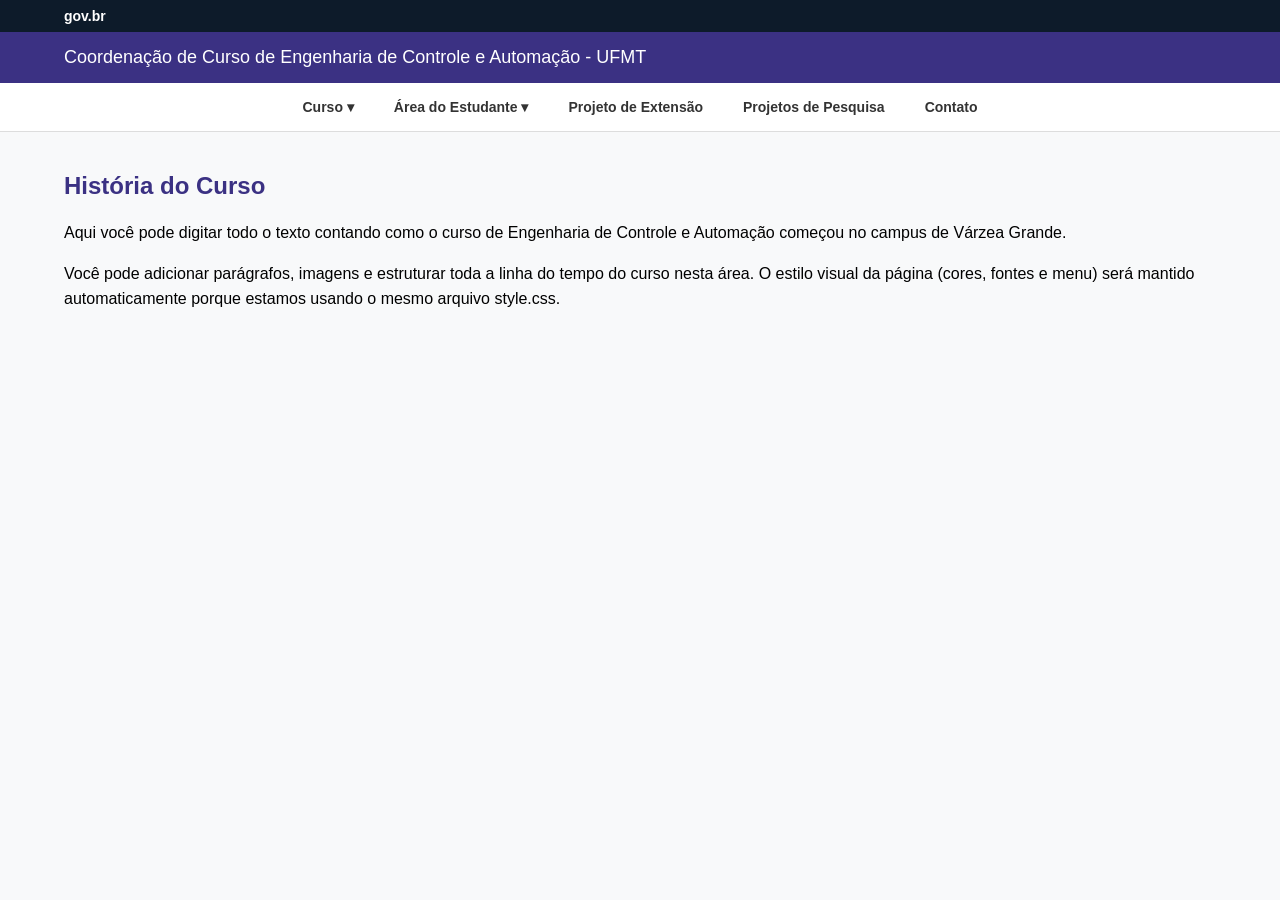
<file: historia.html>
<!DOCTYPE html>
<html lang="pt-BR">
<head>
    <meta charset="UTF-8">
    <meta name="viewport" content="width=device-width, initial-scale=1.0">
    <title>História - ECA UFMT</title>
    <link rel="stylesheet" href="style.css">
</head>
<body>

    <div class="top-bar">
        <div class="container">
            <strong>gov.br</strong>
        </div>
    </div>

    <header class="main-header">
        <div class="container header-content">
            <h1>Coordenação de Curso de Engenharia de Controle e Automação - UFMT</h1>
        </div>
    </header>

    <nav class="main-nav">
        <div class="container">
            <ul class="nav-list">
                <li class="dropdown">
                    <a href="index.html">Curso ▾</a>
                    <ul class="dropdown-menu">
                        <li><a href="historia.html">História</a></li>
                        <li><a href="#">PPC</a></li>
                        <li><a href="#">Docentes</a></li>
                        <li><a href="#">Colegiado</a></li>
                        <li><a href="#">NDE</a></li>
                        <li><a href="#">Técnicos</a></li>
                        <li><a href="#">Decisões do Colegiado</a></li>
                        <li><a href="#">Laboratórios ▾</a></li>
                    </ul>
                </li>
                <li class="dropdown"><a href="#">Área do Estudante ▾</a></li>
                <li><a href="#">Projeto de Extensão</a></li>
                <li><a href="#">Projetos de Pesquisa</a></li>
                <li><a href="#">Contato</a></li>
            </ul>
        </div>
    </nav>

    <section class="container" style="padding: 40px 0;">
        <h2 style="color: #3b3183; margin-bottom: 20px;">História do Curso</h2>
        <p style="line-height: 1.6; margin-bottom: 15px;">
            Aqui você pode digitar todo o texto contando como o curso de Engenharia de Controle e Automação começou no campus de Várzea Grande.
        </p>
        <p style="line-height: 1.6;">
            Você pode adicionar parágrafos, imagens e estruturar toda a linha do tempo do curso nesta área. O estilo visual da página (cores, fontes e menu) será mantido automaticamente porque estamos usando o mesmo arquivo style.css.
        </p>
    </section>

</body>
</html>
</file>
<file: style.css>
/* Reset básico para remover margens padrão */
* {
    margin: 0;
    padding: 0;
    box-sizing: border-box;
    font-family: Arial, Helvetica, sans-serif;
}

body {
    background-color: #f8f9fa;
}

.container {
    width: 90%;
    max-width: 1200px;
    margin: 0 auto;
}

/* --- Barras Superiores --- */
.top-bar {
    background-color: #0d1b2a;
    color: white;
    padding: 8px 0;
    font-size: 14px;
}

.main-header {
    background-color: #3b3183; /* Roxo UFMT */
    color: white;
    padding: 15px 0;
}

.main-header h1 {
    font-size: 18px;
    font-weight: normal;
}

/* --- Menu de Navegação --- */
.main-nav {
    background-color: white;
    border-bottom: 1px solid #ddd;
}

.nav-list {
    list-style: none;
    display: flex;
    justify-content: center;
    gap: 40px;
}

.nav-list > li {
    padding: 15px 0;
}

.nav-list a {
    text-decoration: none;
    color: #333;
    font-weight: bold;
    font-size: 14px;
}

.nav-list a:hover {
    color: #3b3183;
}

/* --- Lógica do Submenu (Dropdown) --- */
.dropdown {
    position: relative;
}

.dropdown-menu {
    display: none; /* Esconde o submenu por padrão */
    position: absolute;
    top: 100%;
    left: 0;
    background-color: white;
    min-width: 250px;
    box-shadow: 0px 8px 16px rgba(0,0,0,0.1);
    list-style: none;
    z-index: 10;
    border-top: 3px solid #3b3183;
}

.dropdown-menu li {
    border-bottom: 1px solid #f1f1f1;
}

.dropdown-menu li a {
    display: block;
    padding: 12px 16px;
    font-weight: normal;
}

.dropdown-menu li a:hover {
    background-color: #f4f4f4;
}

/* Mostra o submenu quando o mouse passa sobre o item pai */
.dropdown:hover .dropdown-menu {
    display: block;
}

/* --- Seção Banner de Destaque --- */
.hero {
    /* Usei um placeholder genérico cinza simulando o prédio do campus */
    background: url('https://via.placeholder.com/1200x400/d3d3d3/808080?text=Foto+do+Campus') no-repeat center center/cover;
    height: 350px;
    display: flex;
    align-items: center;
    margin-bottom: 40px;
}

.hero-text {
    background-color: rgba(73, 80, 87, 0.85); /* Fundo semi-transparente escuro */
    color: white;
    padding: 30px;
    max-width: 500px;
}

.hero-text h2 {
    font-size: 26px;
    line-height: 1.3;
}

/* --- Área de Cartões --- */
.content {
    display: flex;
    gap: 20px;
    padding-bottom: 50px;
}

.card {
    background: white;
    padding: 20px;
    flex: 1;
    border: 1px solid #e0e0e0;
    box-shadow: 0 2px 4px rgba(0,0,0,0.05);
}

.card .category {
    color: #0056b3;
    font-size: 13px;
    font-weight: bold;
    text-transform: uppercase;
    display: block;
    margin-bottom: 10px;
}

.card h3 a {
    color: #0056b3;
    font-size: 18px;
    text-decoration: none;
}

.card h3 a:hover {
    text-decoration: underline;
}
/* --- Lógica do Segundo Submenu (Submenu dentro de Submenu) --- */

/* Torna o item "Servidores" a referência para a posição do próximo menu */
.submenu-item {
    position: relative;
}

/* Esconde o submenu de segundo nível e o posiciona à direita do menu atual */
.submenu-nested {
    display: none;
    position: absolute;
    top: 0;
    left: 100%; /* Empurra o menu totalmente para a direita */
    background-color: white;
    min-width: 200px;
    box-shadow: 4px 8px 16px rgba(0,0,0,0.1);
    list-style: none;
    border-top: 3px solid #3b3183;
}

/* Garante que as opções internas tenham o mesmo visual */
.submenu-nested li {
    border-bottom: 1px solid #f1f1f1;
}

.submenu-nested li a {
    display: block;
    padding: 12px 16px;
    font-weight: normal;
}

/* Mostra o segundo submenu apenas quando o mouse estiver em cima de "Servidores" */
.submenu-item:hover .submenu-nested {
    display: block;
}
</file>
